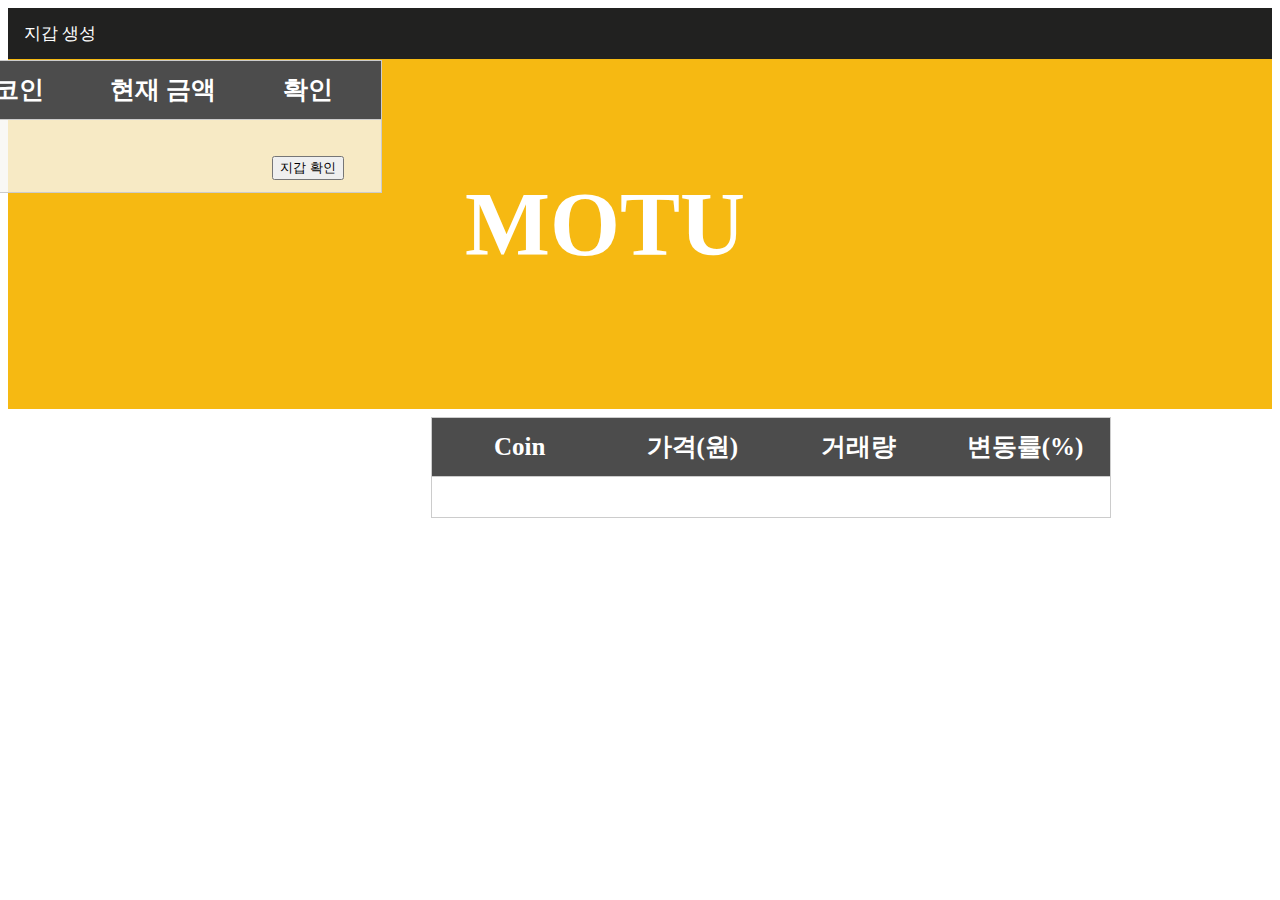
<file: src/main/resources/templates/main/index.html>
<!DOCTYPE html>
<html lang="en"
      xmlns:th="http//www.thymeleaf.org"
      xmlns:sec="http://www.thymeleaf.org/extras/spring-security">

<head>
    <meta charset ="utf-8">
    <title>모투</title>
    <style>
        body {
            background-color:#ffffff;
        }
        /* 현황표 테이블 */
        .table1 {
            float:left;
            padding-left:5%;
        }
        /* 지갑 리스트 테이블 */
        .table2 {
            float:right;
            padding-right:15%;
        }
        /* MoTu 부분 */
        .box {
            background-color:#f6b912;
            height:350px;
            margin-bottom:48px;
        }
        .main_Title {
            width: 350px;
            margin: auto;
            padding-top: 150px;
            font-size: 90px;
            line-height: 31px;
            font-weight: bold;
            color: #ffffff;
        }

        /* Add a black background color to the top navigation */
        .topnav {
            background-color: #212120;
            overflow: hidden;
        }

        /* Style the links inside the navigation bar */
        .topnav a {
            float: left;
            color: #ffffff;
            text-align: center;
            padding: 14px 16px;
            text-decoration: none;
            font-size: 17px;
        }

        /* Change the color of links on hover */
        .topnav a:hover {
            background-color: #ddd;
            color: black;
        }

        /* Add a color to the active/current link */
        .topnav a.active {
            background-color: #212120;
            color: white;
        }
        .topnav a.active:hover {
            color:black;
            background-color: #ddd;
        }
        table.coin-icon {
            border-collapse: collapse;
            text-align: left;
            line-height: 1.5;
            border: 1px groove #ccc;
            margin: 20px 10px;
            font-size:25px;
        }
        /* 서식 배경 */
        table.coin-icon thead {
            border-right: 1px groove #ccc;
            border-left: 1px groove #ccc;
            background: #4c4c4c;
        }
        table.coin-icon thead th {
            text-align:center;
            padding: 10px;
            font-weight: bold;
            vertical-align: top;
            border-bottom: 1px groove #ccc;
            color: #ffffff;
        }
        /* 코인이름 부분 */
        table.coin-icon tbody th {
            text-align: center;
            width: 150px;
            padding: 10px;
            font-weight: bold;
            vertical-align: top;
            border-bottom: 1px groove #ccc;
            background: #4c4c4c;
            color:white;
        }
        table.coin-icon td {
            width: 250px;
            padding: 10px;
            vertical-align: top;
            border-bottom: 1px groove #ccc;
        }
        .table1 tbody td {
            text-align:center;
            padding-top:20px;
            padding-bottom:20px;
        }
        .table1 {
            width: 700px;
            float: left;
            display: inline-block;
            margin-top: -60px;
            margin-left: 350px;
        }
        .table2 {
            float: right;
            width: 600px;
            display: inline-block;
            margin-top: -200px;
            margin-right: 690px;
        }
        .table2 tbody td {
            text-align:center;
            padding-top:25px;
        }
        .table2-tr > td {
            background-color:rgba(247, 246, 243, 0.8);
        }

    </style>
</head>
<body>
<div class="topnav">
    <a th:href="@{/create/wallet}">지갑 생성</a>
</div>
    <div class="box">
        <p class="main_Title">MOTU</p>
        <div class="table2">
            <table class="coin-icon">
                <tr>
                    <th>지갑명</th>
                    <th>코인</th>
                    <th>현재 금액</th>
                    <th>확인</th>
                </tr>
                <tr class="table2-tr" th:each="wallet:${myWallets}">
                    <td th:text="${wallet.walletName}"></td>
                    <td th:text="${wallet.coin}"></td>
                    <td th:text="${wallet.current}"></td>
                    <td>
                        <button>
                            <a th:href="@{'/wallet/'+${wallet.id}}">지갑 확인</a>
                        </button>
                    </td>
                </tr>
            </table>
        </div>
    </div>

    <div class="table1" >
        <table class="coin-icon">
            <tr>
                <th>Coin</th>
                <th>가격(원)</th>
                <th>거래량</th>
                <th>변동률(%)</th>
            </tr>
            <tr th:each="coin: ${coins}">
                <td th:text="${coin.coin}"></td>
                <td th:text="${coin.max_price}"></td>
                <td th:text="${coin.units_traded_24H}"></td>
                <td th:text="${coin.fluctate_rate_24H}"></td>
            </tr>
        </table>
    </div>
</body>
</html>
</file>
